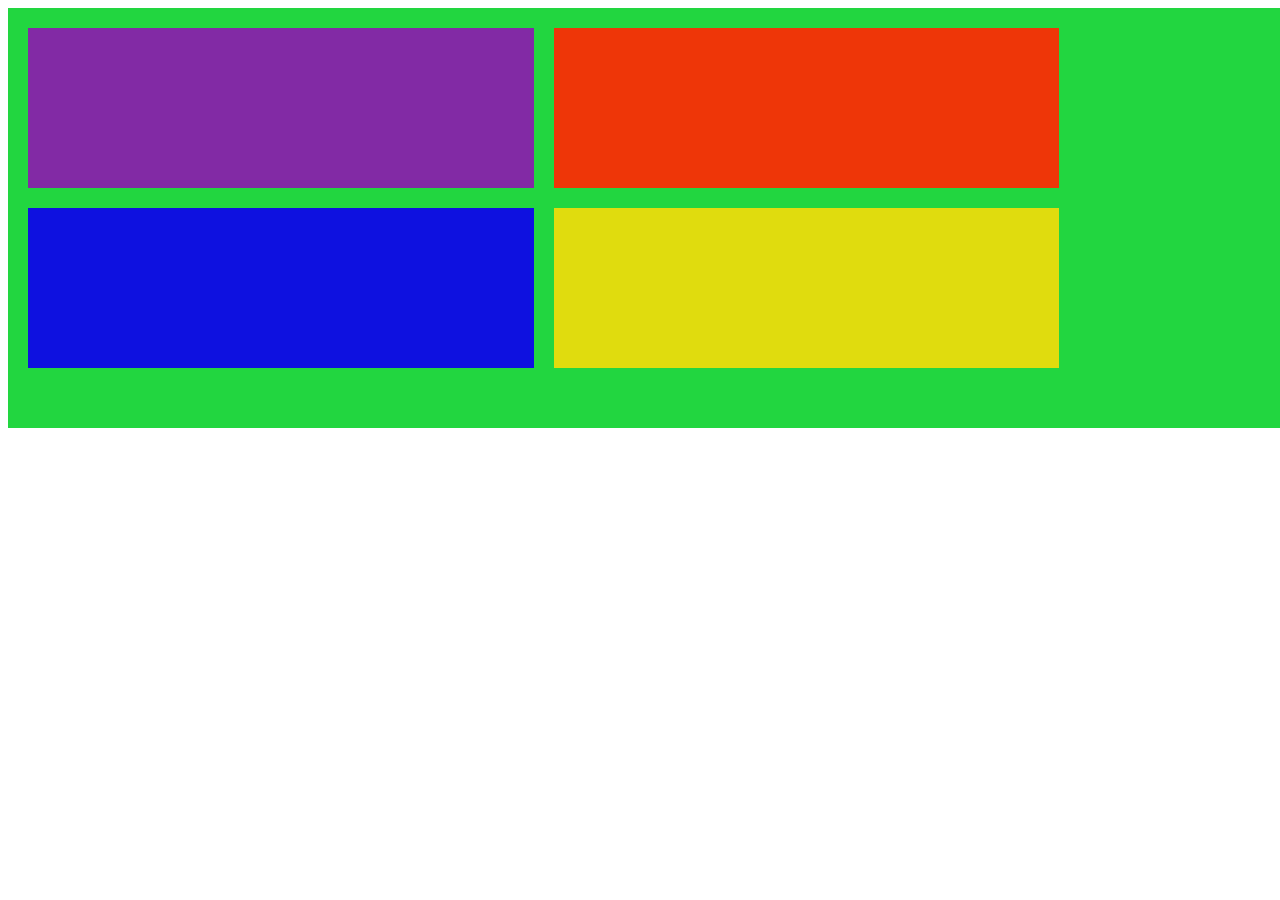
<file: AAAA.html>
<!DOCTYPE html>
<html lang="en">
<head>
    <meta charset="UTF-8">
    <meta name="viewport" content="width=device-width, initial-scale=1.0">
    <title>MPT CREATZ</title>
    <link href="style.css" type="text/css" rel="stylesheet">
</head>
<body>
    <div class="outer-box">
        <div Class="box1"></div>
        <div Class="box2"></div>
        <div Class="box3"></div> 
        <div Class="box4"></div>
    </div>

    
</body>
</html>
</file>
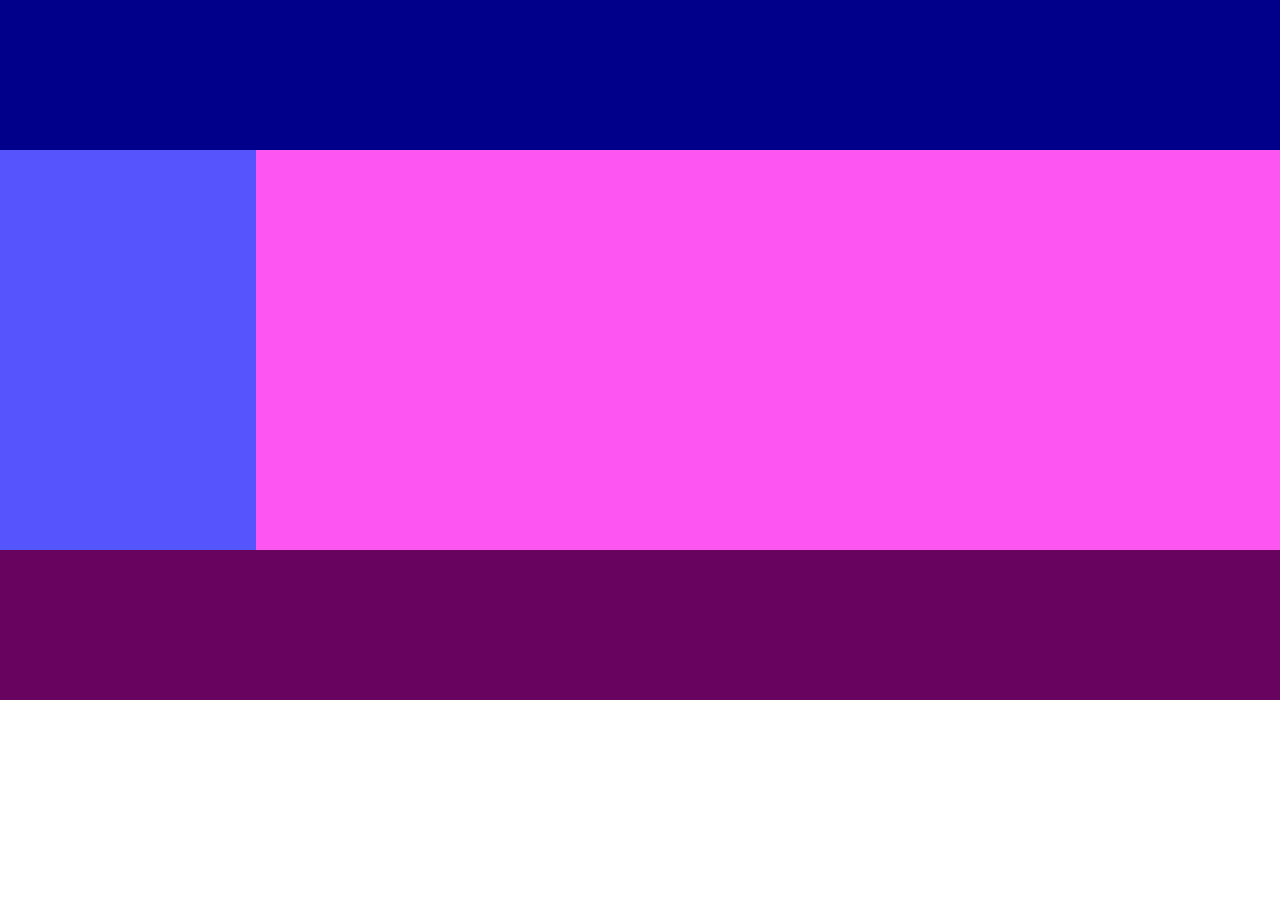
<file: booter.html>
<!DOCTYPE html>
<html lang="en">
<head>
    <meta charset="UTF-8">
    <meta name="viewport" content="width=device-width, initial-scale=1.0">
    <title>Document</title>
    <link href="booter.css" type="text/css" rel="stylesheet">
</head>
<body>
    <div class="main-body">
        <div class="header">


        </div>
        <div class="content">
             <div class="left-sec"></div>
            <div class="right-sec"></div>
           

        </div>
        <div class="footer"></div> 



    </div>
    
</body>
</html>
</file>
<file: style.css>
.outer-box{
          width:100%;
          height:400px;
          background:#22d640;
          padding:10px
          
        
       
    }
    .box1{
        width:40%;
        height:40%;
        background:rgb(130, 42, 165);
        float:left;
        margin:10px;
        
    }
    .box2{
        width:40%;
        height:40%;
        background:rgb(238, 54, 8);
        float: left;
        margin:10px;
        
    }
    .box3{
        width:40%;
        height:40%;
        background:rgb(14, 17, 224);
        float: left;
        margin:10px;
       
    }
    .box4{
        width:40%;
        height:40%;
        background:rgb(224, 220, 14);
        float:left;
        margin:10px;
        
    }
</file>
<file: booter.css>
.header{
    width: 100%;
    background-color: darkblue;
    height:150px;

}
.left-sec{
    width: 20%;
    background-color: rgb(85, 85, 253);
    height:400px;
    float:left;


}
.right-sec{
    width: 80%;
    background-color: rgb(253, 85, 239);
    height:400px;
    float:left;


}

.footer{
height:150px;
width:100%;
background-color: rgb(104, 3, 95);
}
.content{Height:400px;}
body{margin:0;}
</file>
